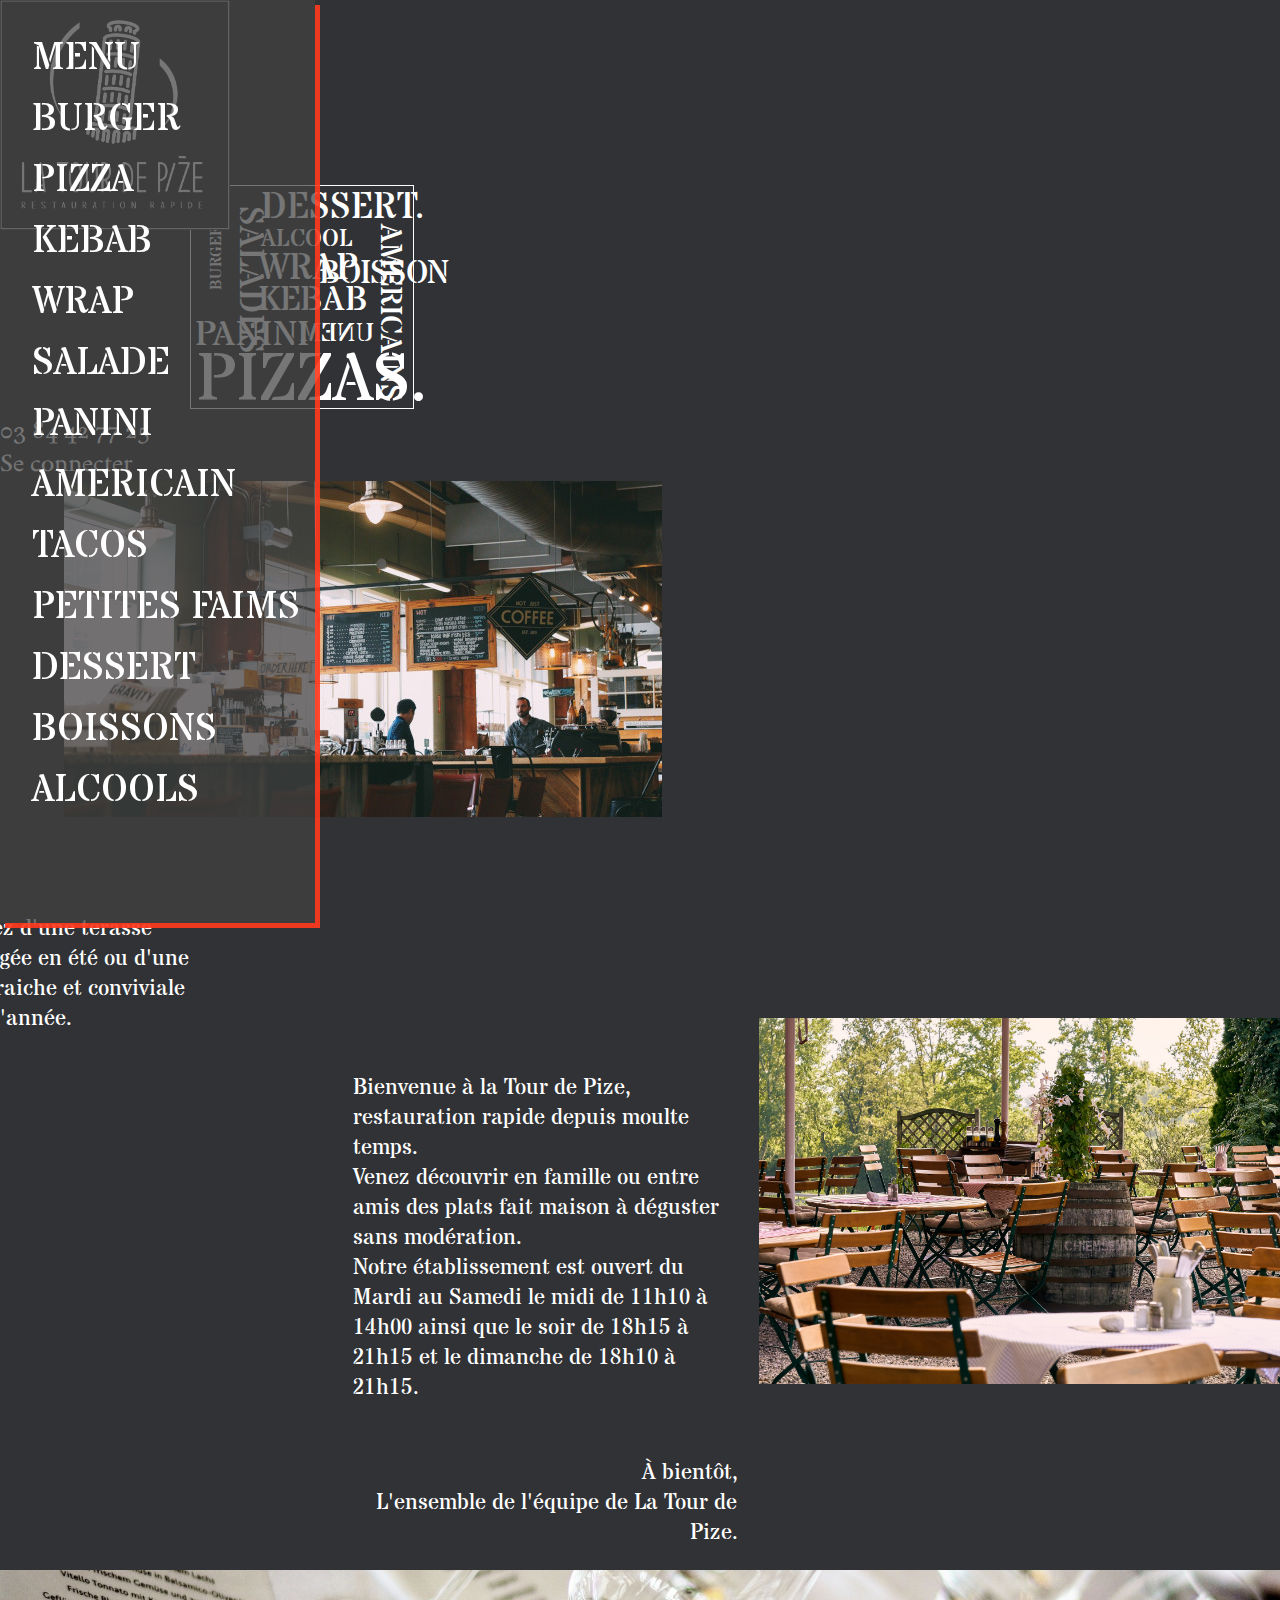
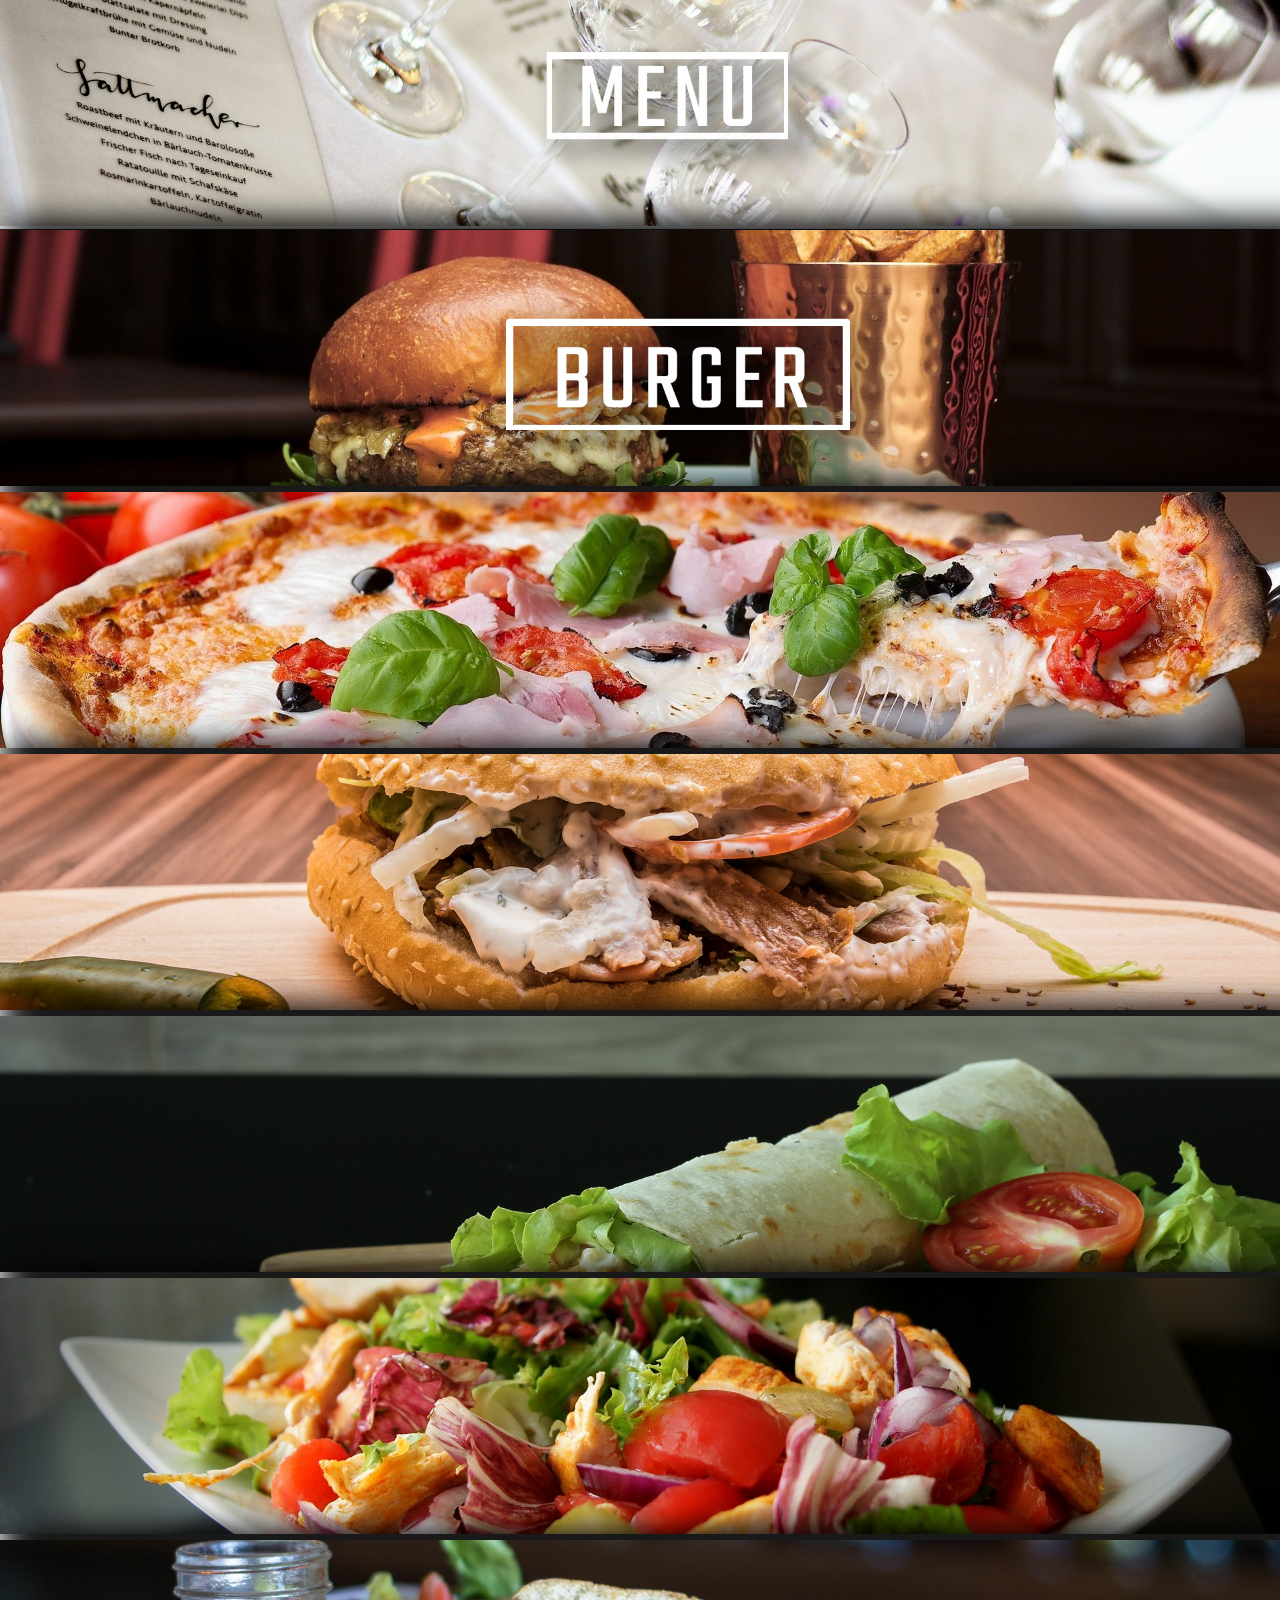
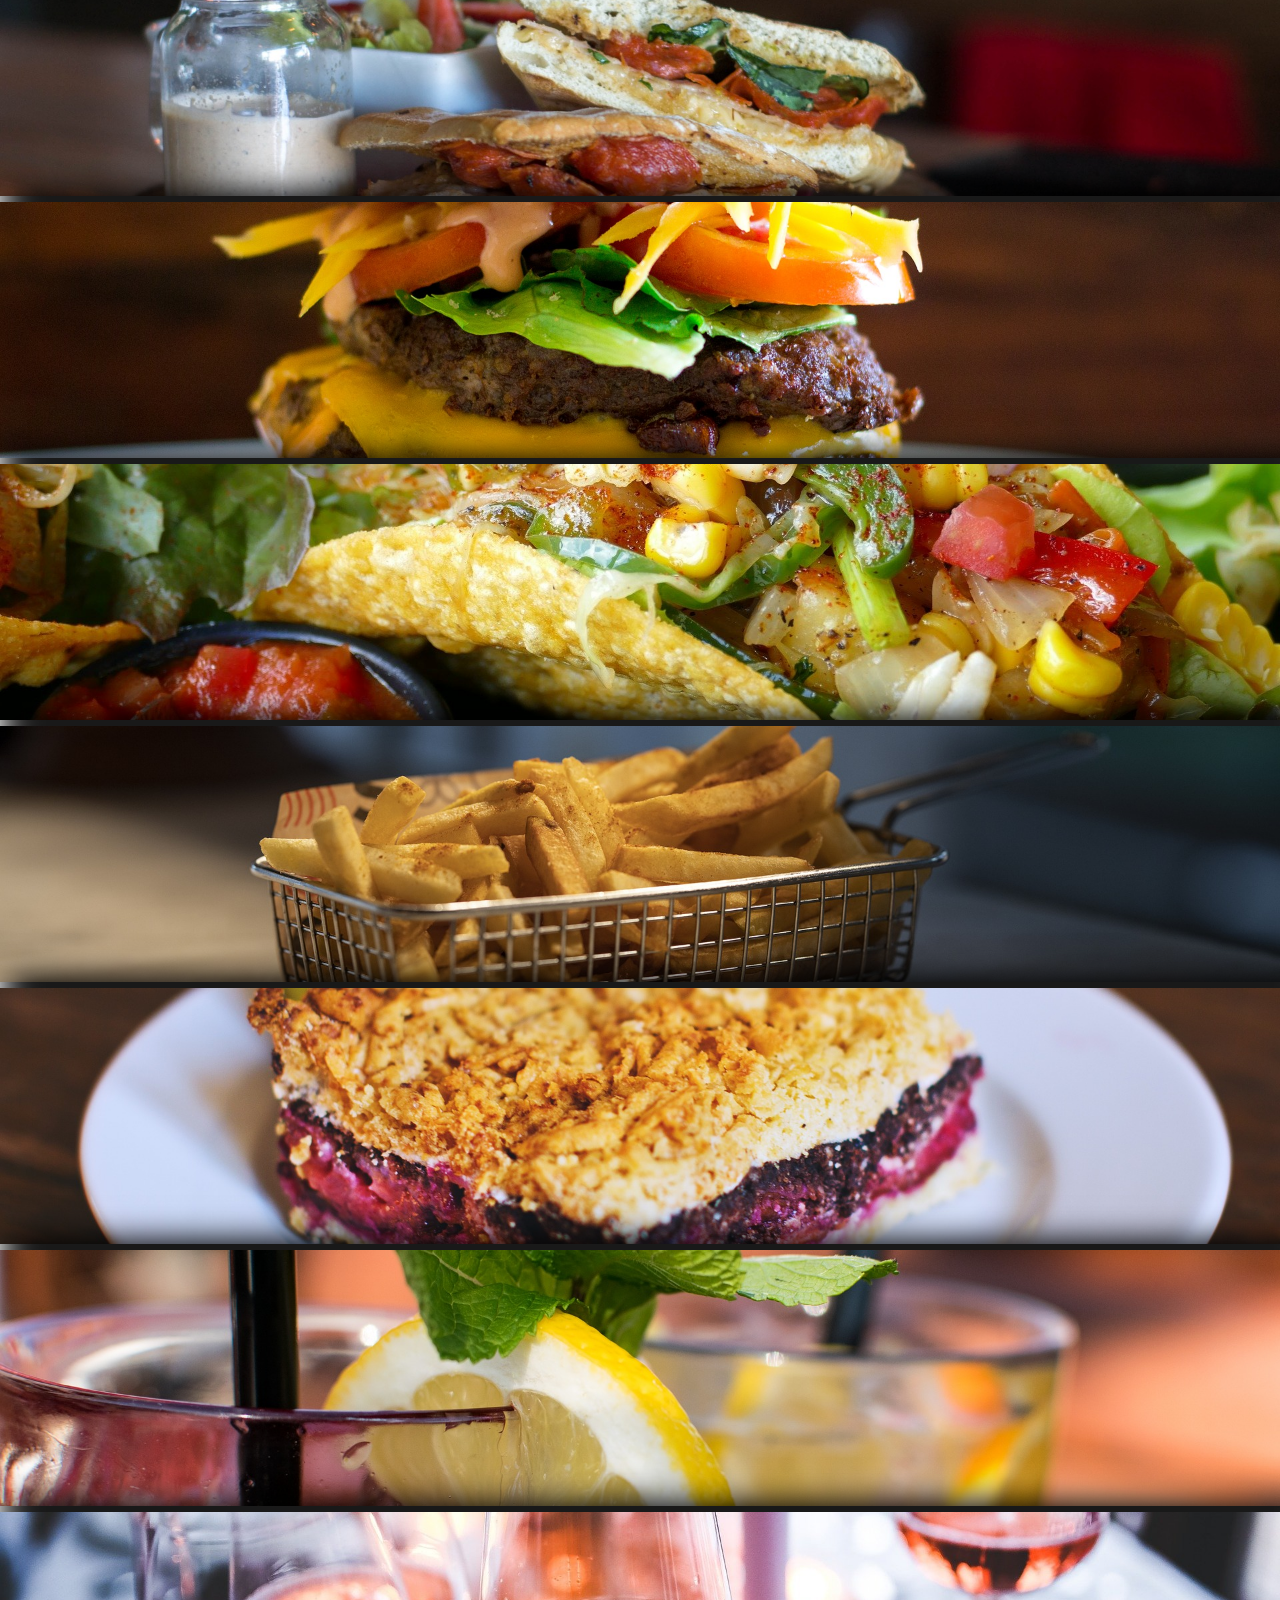
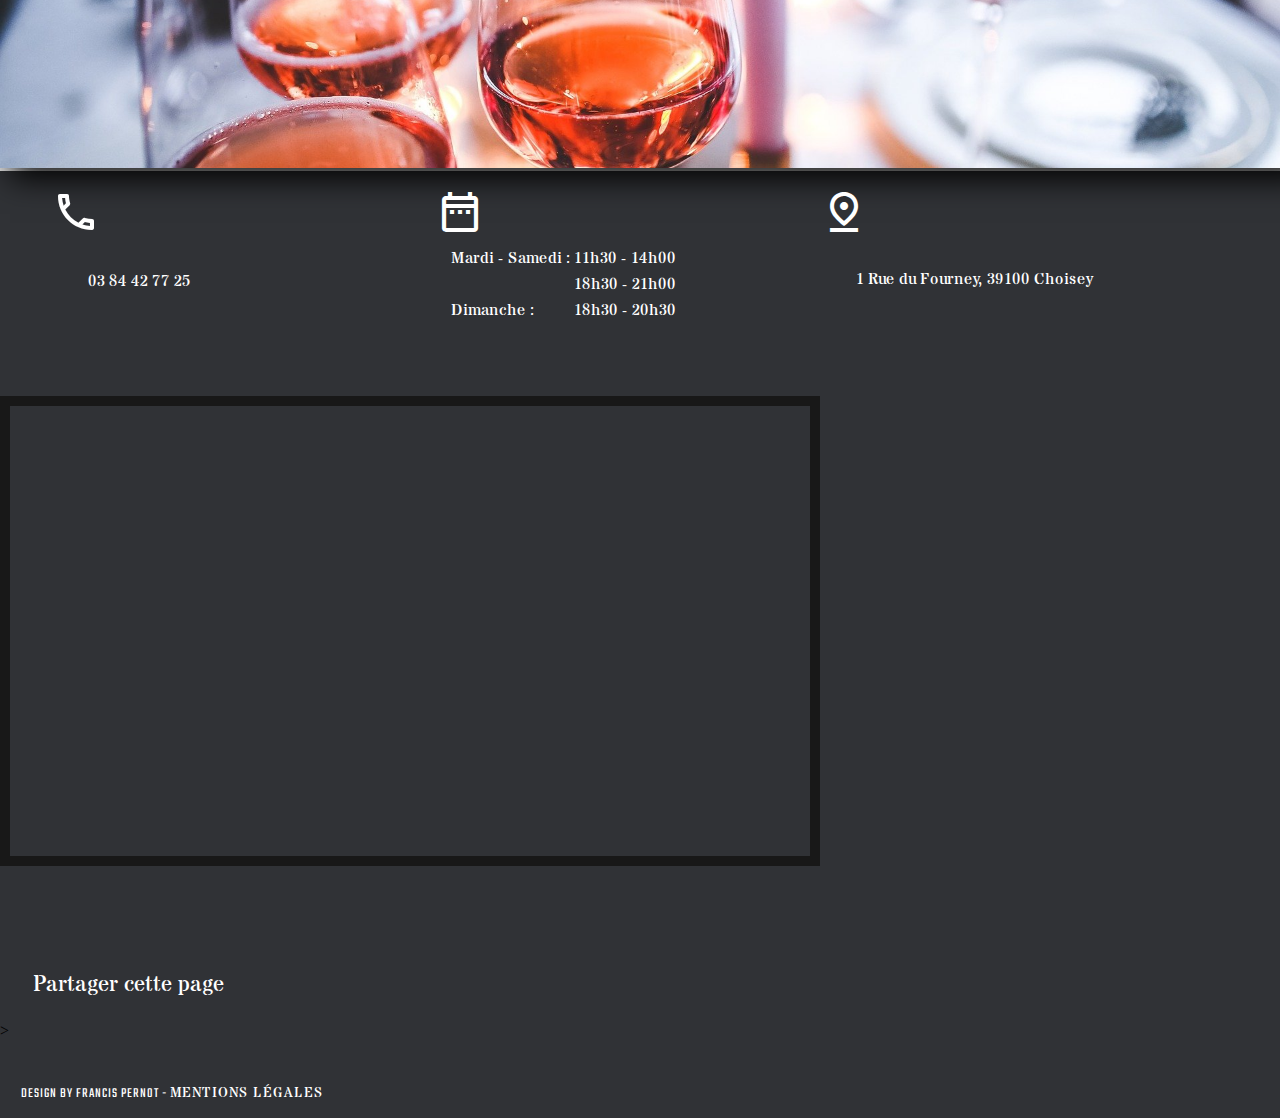
<file: integration-fastfood-main/index.html>
<!DOCTYPE html>
<html lang="fr">
  <head>
    <meta charset="utf-8">
    <meta name="Description" Content="La tour de Pize est un restaurant rapide se situant dans la zone commerciale de Choisey, nous vous proposons un large choix de plats à déguster sur place ou à emporter."/>
    <title> La Tour de Pize | Restauration Rapide </title>
    <link rel="icon" href="images/favicon.ico" />
    <meta name="viewport" content="width=device-width, initial-scale=1">

    <link href="https://cdn.jsdelivr.net/npm/bootstrap@5.1.0/dist/css/bootstrap.min.css" rel="stylesheet" integrity="sha384-KyZXEAg3QhqLMpG8r+8fhAXLRk2vvoC2f3B09zVXn8CA5QIVfZOJ3BCsw2P0p/We" crossorigin="anonymous">

    <link rel="stylesheet" media="screen and (max-width: 959px)" href="css/mobile.css">
    <link rel="stylesheet" media="screen and (min-width: 960px)" href="css/desktop.css">

    <link rel="preconnect" href="https://fonts.googleapis.com">
    <link rel="preconnect" href="https://fonts.gstatic.com" crossorigin>
    <link href="https://fonts.googleapis.com/css2?family=Stardos+Stencil&display=swap" rel="stylesheet"> 
    <link href="https://fonts.googleapis.com/icon?family=Material+Icons+Outlined" rel="stylesheet">
    <link href="https://fonts.googleapis.com/icon?family=Material+Icons" rel="stylesheet">
    <link href="https://fonts.googleapis.com/css2?family=Teko&display=swap" rel="stylesheet"> 
    <link rel="stylesheet" href="https://use.fontawesome.com/releases/v5.15.4/css/all.css" integrity="sha384-DyZ88mC6Up2uqS4h/KRgHuoeGwBcD4Ng9SiP4dIRy0EXTlnuz47vAwmeGwVChigm" crossorigin="anonymous">

  </head>

  <body>

  <header>
<div class="header"></div>

      <div class="row d-flex justify-content-between align-items-center"id="navbar">
        <div class="col-4">
          <div><img id="logo" src="images/logo.png" alt="La tour de Pize"></div>
        </div>
        <div class="col imgdsk">
          <div class="logo-menu">
            <div class="rectangle">
                <div class="dessert">
                    <a href="#">DESSERT.</a>
                </div>
                <div class="alcool">
                    <a href="#">ALCOOL</a>
                </div>
                <div class="americains">
                    <a href="#">AMERICAINS</a>
                </div>
                <div class="wrap">
                    <a href="#">WRAP</a>
                </div>
                <div class="boisson">
                    <a href="#">BOISSON</a>
                </div>
                <div class="kebab">
                    <a href="#">KEBAB</a>
                </div>
                <div class="panini">
                    <a href="#">PANINI</a>
                </div>
                <div class="menu">
                    <a href="#">UNEM</a>
                </div>
                <div class="pizzas">
                    <a href="#">PIZZAS.</a>
                </div>
                <div class="salades">
                    <a href="#">SALADES</a>
                </div>
                <div class="burgers">
                    <a href="#">BURGERS</a>
                </div>
            </div>
            <img class="logo" src="images/logo-menu.jpeg" alt="#">
        </div>
        </div>
        <div class="col-4 col-sm-4 col-md-4 col-lg-2 col-xl-2 up">
         <a class="number" href="tel:038442XXXX">03 84 42 77 25</a> <br>
         <a class="number imgdsk" href=#"> Se connecter </a>
      </div>
    </div>


  <div class="d-flex justify-content-around"> 
    <img class="cafe imgdsk" src="images/cafe.jpg" alt="Image de personnes discutant dans un café."> 
    <div class="com imgdsk"> 
      <p> Profitez d'une terasse ombragée en été ou d'une salle fraiche et conviviale toute l'année.</p>
    </div>
  </div>
  
<div class="box">
  <div>
      <p id="bienvenue">Bienvenue à la Tour de Pize, restauration rapide depuis moulte temps. <br>
    Venez découvrir en famille ou entre amis des plats fait maison à déguster sans modération. <br>
      Notre établissement est ouvert du Mardi au Samedi le midi de 11h10 à 14h00 ainsi que le soir de 18h15 à 21h15 et le dimanche de 18h10 à 21h15.</p>

      <p id="signature"> À bientôt, <br> L'ensemble de l'équipe de La Tour de Pize. </p>
  </div>

  <div class="d-flex justify-content-center"> 
      <img class="fit-picture terasse" src="images/beer-garden-4465324_1920.jpg" alt="Image d'une terasse de brasserie."> 
  </div>
</div>
  <div class="com imgmbl"> 
    <p> Profitez d'une terasse ombragée en été ou d'une salle fraiche et conviviale toute l'année.</p>
  </div>

  </header>





  
  
  
  
  
  <div><a id="ancre2"></a></div>


  <div id="menuderoulant">
  
    <div class="row liensmenuderoulant"><a href="#ancre2">MENU</a></div>
    <div class="row liensmenuderoulant"><a href="#ancre2">BURGER</a></div>
    <div class="row liensmenuderoulant"><a href="#ancre3">PIZZA</a></div>
    <div class="row liensmenuderoulant"><a href="#ancre4">KEBAB</a></div>
    <div class="row liensmenuderoulant"><a href="#ancre5">WRAP</a></div>
    <div class="row liensmenuderoulant"><a href="#ancre6">SALADE</a></div>
    <div class="row liensmenuderoulant"><a href="#ancre7">PANINI</a></div>
    <div class="row liensmenuderoulant"><a href="#ancre8">AMERICAIN</a></div>
    <div class="row liensmenuderoulant"><a href="#ancre9">TACOS</a></div>
    <div class="row liensmenuderoulant"><a href="#ancre10">PETITES FAIMS</a></div>
    <div class="row liensmenuderoulant"><a href="#ancre11">DESSERT</a></div>
    <div class="row liensmenuderoulant"><a href="#ancre12">BOISSONS</a></div>
    <div class="row liensmenuderoulant"><a href="#ancre14">ALCOOLS</a></div>
  
  
  
  </div>
  <div class="container-fluid">


    
    <div class="row"> </div>
    
  <button class="accordion "><img class="img-fluid parameterimage"  src="images/menu.jpg"></button>
  
  <div class="panel MENU" >
    <br>
    
    <div class="row justify-content-between ">
      <div class="col-4">MENU ENFANT</div>
      <div class="offset-4 col-2 prix">5.90€</div>
      <div class="col"><span class="material-icons">add_shopping_cart</span></div>
      <div class="col-8 descriptif">Plat, Boisson, Dessert, Bonbons</div>
        
    </div>
  
    <div class="row justify-content-between">
      <div class="col-4">MENU ASSIETTE</div>
    
      <div class="offset-4 col-2 prix">11.50 €</div>
      <div class="col"><span class="material-icons">add_shopping_cart</span></div>
      <div class="col-8 descriptif">Assiette aux choix, Boisson, Dessert</div>
        
    </div>
  
    <div class="row justify-content-between">
      <div class="col-4">MENU SALADE</div>
    
      <div class="offset-4 col-2 prix">12.00€</div>
      <div class="col"><span class="material-icons">add_shopping_cart</span></div>
      <div class="col-8 descriptif">Salade au choix, Boisson, Dessert</div>
        
    </div>
  
    <div class="row justify-content-between">
      <div class="col-7">MENU BURGER SIMPLE</div>
    
      <div class="offset-1 col-2 prix">8.30€</div>
      <div class="col"><span class="material-icons">add_shopping_cart</span></div>
      <div class="col-8 descriptif">Burger, Petite frite, Boisson</div>
        
    </div>
  
    <div class="row justify-content-between">
      <div class="col-7">MENU BURGER COMPLET</div>
    
      <div class="offset-1 col-2 prix">10.00€</div>
      <div class="col"><span class="material-icons">add_shopping_cart</span></div>
      <div class="col-8 descriptif">Burger, Petite frite, Boisson, Dessert maison</div>
        
    </div>
  
    <div class="row justify-content-between">
      <div class="col-7">MENU TACOS SIMPLE</div>
    
      <div class="offset-1 col-2 prix">8.30€</div>
      <div class="col"><span class="material-icons">add_shopping_cart</span></div>
      <div class="col-8 descriptif">Tacos, Petite frite, Boisson</div>
        
    </div>
  
    <div class="row justify-content-between">
      <div class="col-7">MENU TACOS COMPLET</div>
    
      <div class="offset-1 col-2 prix">10.00€</div>
      <div class="col"><span class="material-icons">add_shopping_cart</span></div>
      <div class="col-8 descriptif">Tacos, Petite frite, Boisson, Dessert maison</div>
        
    </div>
  
    <div class="row justify-content-between">
      <div class="col-7">MENU KEBAB SIMPLE</div>
    
      <div class="offset-1 col-2 prix">7.80€</div>
      <div class="col"><span class="material-icons">add_shopping_cart</span></div>
      <div class="col-8 descriptif">Kebab, Boisson, Frite</div>
        
    </div>
  
    <div class="row justify-content-between">
      <div class="col-7">MENU KEBAB COMPLET</div>
    
      <div class="offset-1 col-2 prix">9.40€</div>
      <div class="col"><span class="material-icons">add_shopping_cart</span></div>
      <div class="col-8 descriptif">kebab + boisson + frite + dessert</div>
        
    </div>
  
    <div class="row justify-content-between">
      <div class="col-7">MENU PANINI SIMPLE</div>
    
      <div class="offset-1 col-2 prix">7.30€</div>
      <div class="col"><span class="material-icons">add_shopping_cart</span></div>
      <div class="col-8 descriptif">Panini, Boisson, Frites</div>
        
    </div>
  
    <div class="row justify-content-between">
      <div class="col-7">MENU PANINI COMPLET</div>
    
      <div class="offset-1 col-2 prix">9.00€</div>
      <div class="col"><span class="material-icons">add_shopping_cart</span></div>
      <div class="col-8 descriptif">Panini , Boisson, Frites, Dessert</div>
        
    </div>
  
    <div class="row justify-content-between">
      <div class="col-7">MENU WRAP OU BAGNAT SIMPLE</div>
    
      <div class="offset-1 col-2 prix">8.30€</div>
      <div class="col"><span class="material-icons">add_shopping_cart</span></div>
      <div class="col-8 descriptif">Wrap ou Bagnat, Frite, Boisson</div>
        
    </div>
  
    <div class="row justify-content-between">
      <div class="col-7">MENU WRAP OU BAGNAT COMPLET</div>
    
      <div class="offset-1 col-2 prix">10.00€</div>
      <div class="col"><span class="material-icons">add_shopping_cart</span></div>
      <div class="col-8 descriptif">Wrap ou Bagnat, Frite, Boisson, Dessert</div>
        
    </div>
    <br>
  
  </div>
  </div>
  
    
  <div class="container-fluid">
  
  <button class="accordion "><img class="img-fluid parameterimage ombreimage" src="images/burger.jpg"><a id="ancre3"></a></button>
  
  
  <div class="panel MENU">
    <br>
   
  
    <div class="row justify-content-between">
      <div class="col-7">MENU ENFANT</div>
    
      <div class="offset-1 col-2 prix">PRIX</div>
      <div class="col"><span class="material-icons">add_shopping_cart</span></div>
      <div class="col-8 descriptif">PLATS, BOISSON, DESSERT, BONBONS</div>
        
    </div>
    <br>
  
    
  </div>
  </div>
  
  <div class="container-fluid">
  <button class="accordion "><img class="img-fluid parameterimage ombreimage" src="images/pizza.jpg"><a id="ancre4"></a></button>
  <div class="panel MENU">
    <br>
    <div class="row justify-content-between">
      <div class="col-7">MENU ENFANT</div>
    
      <div class="offset-1 col-2 prix">PRIX</div>
      <div class="col"><span class="material-icons">add_shopping_cart</span></div>
      <div class="col-8 descriptif">PLATS, BOISSON, DESSERT, BONBONS</div>
        
    </div>
    <br>
  </div>
  </div>
  
  <div class="container-fluid">
  <button class="accordion "><img class="img-fluid parameterimage ombreimage" src="images/kebab.jpg"><a id="ancre5"></a></button>
  <div class="panel MENU">
    <br>
  
    <div class="row justify-content-between">
      <div class="col-7">MENU ENFANT</div>
    
      <div class="offset-1 col-2 prix">PRIX</div>
      <div class="col"><span class="material-icons">add_shopping_cart</span></div>
      <div class="col-8 descriptif">PLATS, BOISSON, DESSERT, BONBONS</div>
        
    </div>
    <br>
    
    </div>
  </div>
  
  <div class="container-fluid">
  <button class="accordion "><img class="img-fluid parameterimage ombreimage " src="images/wrap.jpg"><a id="ancre6"></a></button>
  <div class="panel MENU">
    <br>
    
    <div class="row justify-content-between">
      <div class="col-7">MENU ENFANT</div>
    
      <div class="offset-1 col-2 prix">PRIX</div>
      <div class="col"><span class="material-icons">add_shopping_cart</span></div>
      <div class="col-8 descriptif">PLATS, BOISSON, DESSERT, BONBONS</div>
        
    </div>
    <br>
    </div>
  </div>
  
  <div class="container-fluid">
  <button class="accordion"><img class="img-fluid parameterimage ombreimage" src="images/salade.jpg"><a id="ancre7"></a></button>
  <div class="panel MENU">
    <br>
    
    <div class="row justify-content-between">
      <div class="col-7">MENU ENFANT</div>
    
      <div class="offset-1 col-2 prix">PRIX</div>
      <div class="col"><span class="material-icons">add_shopping_cart</span></div>
      <div class="col-8 descriptif">PLATS, BOISSON, DESSERT, BONBONS</div>
        
    </div>
    <br>
    </div>
  </div>
  <div class="container-fluid">
  <button class="accordion"><img class="img-fluid parameterimage ombreimage" src="images/panini.jpg"><a id="ancre8"></a></button>
  <div class="panel MENU">
    <br>
    <div class="row justify-content-between">
      <div class="col-7">MENU ENFANT</div>
    
      <div class="offset-1 col-2 prix">PRIX</div>
      <div class="col"><span class="material-icons">add_shopping_cart</span></div>
      <div class="col-8 descriptif">PLATS, BOISSON, DESSERT, BONBONS</div>
        
    </div>
    <br>
    </div>
    </div>
  
    <div class="container-fluid">
  <button class="accordion"><img class="img-fluid parameterimage ombreimage" src="images/americain.jpg"><a id="ancre9"></a></button>
  <div class="panel MENU">
    <br>
    
    <div class="row justify-content-between">
      <div class="col-7">MENU ENFANT</div>
    
      <div class="offset-1 col-2 prix">PRIX</div>
      <div class="col"><span class="material-icons">add_shopping_cart</span></div>
      <div class="col-8 descriptif">PLATS, BOISSON, DESSERT, BONBONS</div>
        
    </div>
    <br>
    </div>
  </div>
  
  <div class="container-fluid">
  <button class="accordion"><img class="img-fluid parameterimage ombreimage" src="images/tacos.jpg"><a id="ancre10"></a></button>
  <div class="panel MENU">
    <br>
    
    <div class="row justify-content-between">
      <div class="col-7">MENU ENFANT</div>
    
      <div class="offset-1 col-2 prix">PRIX</div>
      <div class="col"><span class="material-icons">add_shopping_cart</span></div>
      <div class="col-8 descriptif">PLATS, BOISSON, DESSERT, BONBONS</div>
        
    </div> 
    <br>
  </div>
  </div>
  
  <div class="container-fluid">
  <button class="accordion"><img class="img-fluid parameterimage ombreimage" src="images/petitesfaims.jpg"><a id="ancre11"></a></button>
  <div class="panel MENU">
    <br>
    
    <div class="row justify-content-between">
      <div class="col-7">MENU ENFANT</div>
    
      <div class="offset-1 col-2 prix">PRIX</div>
      <div class="col"><span class="material-icons">add_shopping_cart</span></div>
      <div class="col-8 descriptif">PLATS, BOISSON, DESSERT, BONBONS</div>
        
    </div> 
    <br>
  </div>
  </div>
  
  <div class="container-fluid">
  <button class="accordion"><img class="img-fluid parameterimage ombreimage" src="images/dessert.jpg"><a id="ancre12"></a></button>
  <div class="panel MENU">
    <br>
    
    
    <div class="row justify-content-between">
      <div class="col-7">MENU ENFANT</div>
    
      <div class="offset-1 col-2 prix">PRIX</div>
      <div class="col"><span class="material-icons">add_shopping_cart</span></div>
      <div class="col-8 descriptif">PLATS, BOISSON, DESSERT, BONBONS</div>
        
    </div>
    <br>
  </div>
  </div>
  
  <div class="container-fluid">
  <button class="accordion"><img class="img-fluid parameterimage ombreimage" src="images/boisson.jpg"><a id="ancre13"><a id="ancre14"></a></a></button>
  <div class="panel MENU">
    <br>
    
    <div class="row justify-content-between">
      <div class="col-7">MENU ENFANT</div>
    
      <div class="offset-1 col-2 prix">PRIX</div>
      <div class="col"><span class="material-icons">add_shopping_cart</span></div>
      <div class="col-8 descriptif">PLATS, BOISSON, DESSERT, BONBONS</div>
        
    </div>  
    <br>
  </div>
  </div>
  
  <div class="container-fluid">
   
  <button class="accordion"><img class="img-fluid parameterimage ombreimage" src="images/alcool.jpg"></button>
  <div class="panel MENU">
    <br>
    
  
    <div class="row justify-content-between">
      <div class="col-7">MENU ENFANT</div>
    
      <div class="offset-1 col-2 prix">PRIX</div>
      <div class="col"><span class="material-icons">add_shopping_cart</span></div>
      <div class="col-8 descriptif">PLATS, BOISSON, DESSERT, BONBONS</div>
        
    </div>
    <br>
    </div>
  </div>
 

  <footer>
  <hr>
<div class="parent">
  <div class="footer-elements" id='L'>
    <div class="d-flex justify-content-center"> 
      <a class=" " href="tel:038442XXXX"><span class="material-icons-outlined">phone</span></a>
    </div>
    <div class="d-flex justify-content-center">
      <p>03 84 42 77 25</p>
    </div>
  </div>
    <hr class="imgmbl">
  <div class="footer-elements">
    <div class="d-flex justify-content-center"> 
      <span class="  material-icons-outlined">date_range</span>
    </div>
    <div class="d-flex justify-content-center">
      <table>
        <tr>
          <td>Mardi - Samedi :</td>
          <td>11h30 - 14h00</td>
        </tr>
        <tr>
          <td></td>
          <td>18h30 - 21h00</td>
        </tr>
        <tr>
          <td> Dimanche :</td>
          <td>18h30 - 20h30</td>
        </tr>
      </table>
    </div>
  </div>
    <hr class="imgmbl">
  <div class="footer-elements" id="R">
    <div class="d-flex justify-content-center"> 
      <span class="material-icons-outlined">pin_drop</span>
    </div>
    <div class="d-flex justify-content-center">
      <p>1 Rue du Fourney, 39100 Choisey</p>
    </div>
  </div>
</div>
<div class="d-flex justify-content-center">
<div class="map"><iframe class="imgdsk" src="https://www.google.com/maps/embed?pb=!1m18!1m12!1m3!1d2717.6176574403707!2d5.452471792333067!3d47.06735006977021!2m3!1f0!2f0!3f0!3m2!1i1024!2i768!4f13.1!3m3!1m2!1s0x47f2b4b661cf3199%3A0x3499ed8b5185ad7d!2sTour%20De%20Pize!5e0!3m2!1sfr!2sfr!4v1628759076124!5m2!1sfr!2sfr" width="800" height="450" style="border:solid 10px; color:#181818;" allowfullscreen="" loading="lazy"></iframe></div>
</div>
    <hr>

    <div class="d-flex justify-content-center"> 
      <p class="share"> Partager cette page </p>>
    </div>
    <div class="links d-flex justify-content-center">
      <ul>
        <li><a id="f" href="https://www.facebook.com/sharer.php" target="blank"><i class="fab fa-facebook-f"></i></a></li>
        <li><a id="t" href="https://twitter.com/intent/tweet" target="blank"><i class="fab fa-twitter"></i></a></li>
        <li><a id="m" href="#"> <i class="fab fa-facebook-messenger"> </i ></a></li>
        <li><a id="s" href="#"><i class="fas fa-share-alt"></i> </a></li>
      </ul>
    </div>
    <hr> 
    <div class="d-flex justify-content-center"> 
      <p class="mentions"> DESIGN BY FRANCIS PERNOT - <a href="#"> MENTIONS LÉGALES </a></p>
    </div>

  </footer>

<script>
  var acc = document.getElementsByClassName("accordion");
  var i;
  
  
  
  for (i = 0; i < acc.length; i++) {
    acc[i].addEventListener("click", function() {
      this.classList.toggle("active");
      var panel = this.nextElementSibling;
      if (panel.style.maxHeight) {
        panel.style.maxHeight = null;
      } else {
        panel.style.maxHeight = panel.scrollHeight + "px";
      } 
    });
  
  }</script>

  <script src="script.js"></script>
  </body>
</html>
</file>
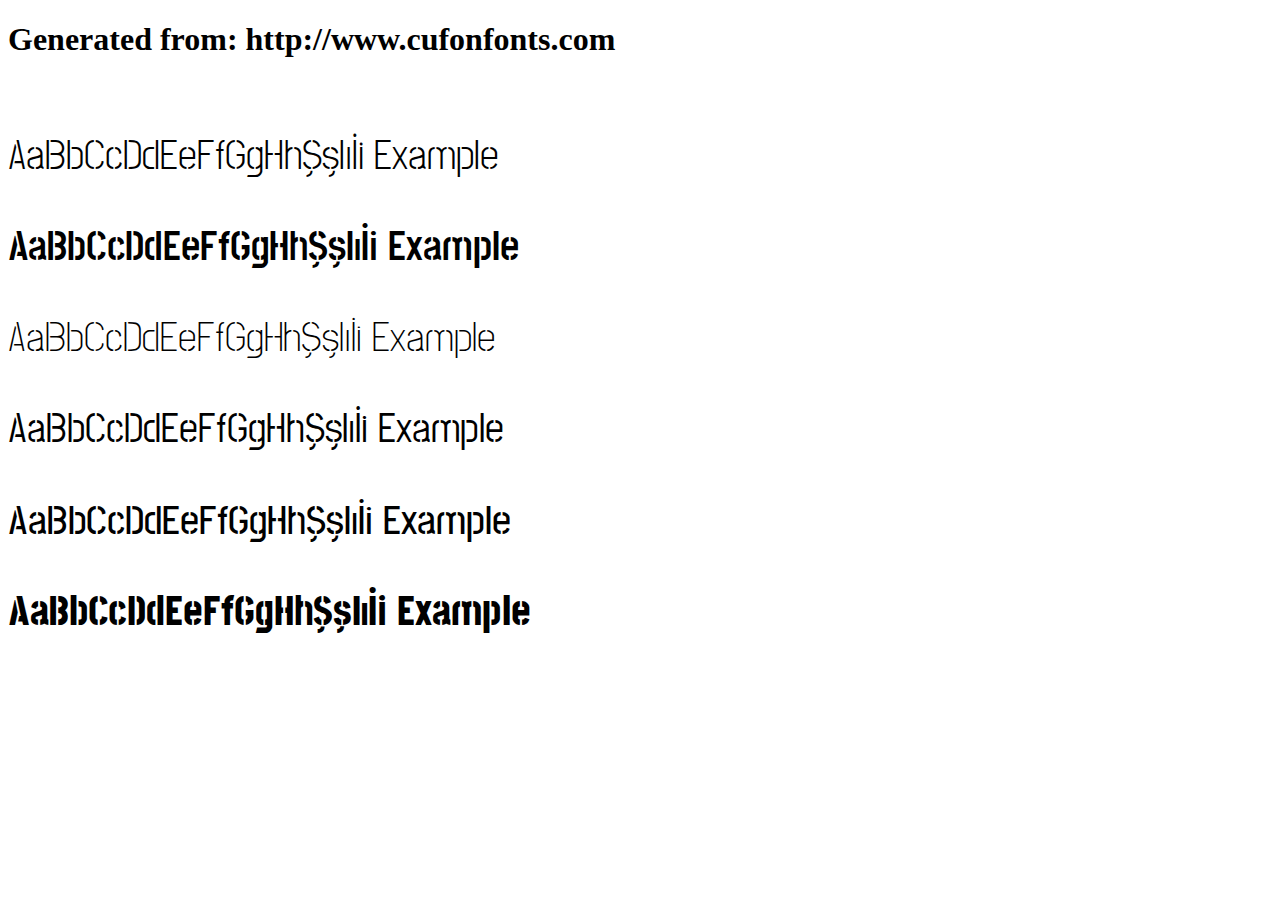
<file: font/post-no-bills-jaffna-cufonfonts-webfont/example.html>
<!DOCTYPE html>
<html xmlns="http://www.w3.org/1999/xhtml">
<head>
    <meta http-equiv="Content-Type" content="text/html; charset=utf-8"/>
    <link rel="stylesheet" type="text/css"
          href="style.css"/>
</head>

<body>

<h1>Generated from: http://www.cufonfonts.com</h1><br/>
<h1 style="font-family:'Post No Bills Jaffna Regular';font-weight:normal;font-size:42px">AaBbCcDdEeFfGgHhŞşIıİi Example</h1>
<h1 style="font-family:'Post No Bills Jaffna Bold';font-weight:normal;font-size:42px">AaBbCcDdEeFfGgHhŞşIıİi Example</h1>
<h1 style="font-family:'Post No Bills Jaffna Light Regular';font-weight:normal;font-size:42px">AaBbCcDdEeFfGgHhŞşIıİi Example</h1>
<h1 style="font-family:'Post No Bills Jaffna Medium Regular';font-weight:normal;font-size:42px">AaBbCcDdEeFfGgHhŞşIıİi Example</h1>
<h1 style="font-family:'Post No Bills Jaffna SemiBold Regular';font-weight:normal;font-size:42px">AaBbCcDdEeFfGgHhŞşIıİi Example</h1>
<h1 style="font-family:'Post No Bills Jaffna ExtraBold Regular';font-weight:normal;font-size:42px">AaBbCcDdEeFfGgHhŞşIıİi Example</h1>


</body>
</html>
</file>
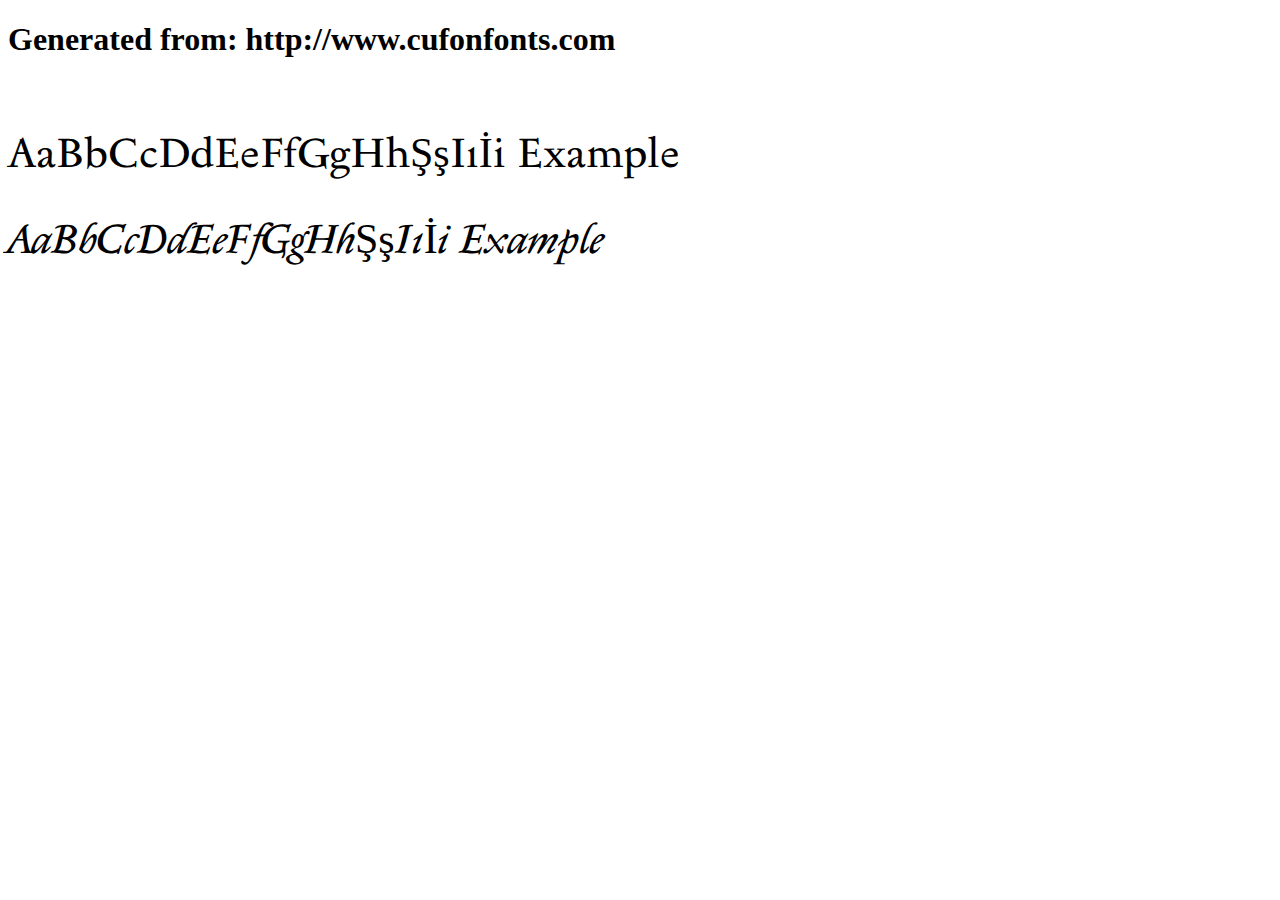
<file: integration-fastfood-main/fonts/sedan/example.html>
<!DOCTYPE html>
<html xmlns="http://www.w3.org/1999/xhtml">
<head>
    <meta http-equiv="Content-Type" content="text/html; charset=utf-8"/>
    <link rel="stylesheet" type="text/css"
          href="style.css"/>
</head>

<body>

<h1>Generated from: http://www.cufonfonts.com</h1><br/>
<h1 style="font-family:'Sedan Regular';font-weight:normal;font-size:42px">AaBbCcDdEeFfGgHhŞşIıİi Example</h1>
<h1 style="font-family:'Sedan Italic';font-weight:normal;font-size:42px">AaBbCcDdEeFfGgHhŞşIıİi Example</h1>


</body>
</html>
</file>
<file: integration-fastfood-main/css/mobile.css>
::-moz-selection { 
  color: #FF391F;
  background:none;
}
::selection {
  color: #FF391F;
  background:none;
}



@import url('https://fonts.googleapis.com/css2?family=Stardos+Stencil&display=swap');

@font-face {
  font-family: 'Sedan Regular';
  font-style: normal;
  font-weight: normal;
  src: local('Sedan Regular'), url('../fonts/sedan/Sedan-Regular.woff') format('woff');
  }
  

#logo {
  height: auto ;
  max-width: 100%;
}

.header {
  height: 45vh;
  background-position: right 25% bottom 5%;;
  background-image: url("../images/cafe.jpg");
}

#navbar {
  background-color: #303236;
}

.sticky {
  position: fixed;
  top: 0;
  width: 100%;
  z-index:3;
}


p {
  padding: 1.5em 1em 0em 1.5em;
  font-size: 14px;
  color: white;
  font-family: 'Stardos Stencil';
}

.imgdsk {
  display: none;
}
.com {
  position: relative;
  left: 30vw;
  width: 65%;
  z-index: 2;
}

#signature {
  text-align: end;
}

.number {
  white-space: nowrap;
  font-size: 1.2rem;
  color: white;
  text-decoration: none;
  font-family: 'Sedan Regular';
  margin-left: -35%;
}


.fit-picture {
  object-fit: contain;
  width: 80%
}



table {
  margin-top: 16px;
  color: white;
  font-family: 'Stardos Stencil';
}

hr {
  border: none;
  background-color: #FF391F;
  width: 60%;margin-left: auto;margin-right: auto;
  opacity: 100%;
}

ul {
  list-style-type: none;
  margin: 0;
  padding: 0;
}

li {
  float: left;
}

footer p {
font-size: 16px ;
}

li a {
  display: block;
  text-align: center;
  padding-left: 22px;
  padding-right: 22px;
  padding: 0px 22px 16px 22px;
  font-size: 30px;
}

a {
  color: white;
  text-decoration: none;
}

a:active {
  color: #FF391F
}

#f:active{
  color:#4267B2;
}
#t:active{
  color:#1DA1F2;
}
#m:active{
  color:#006AFF;
}
#s:active{
  color: limegreen;
}
span {
  transform: scale(2);
  color: white;
}

.mentions {
  letter-spacing:1px;
  font-family: 'Teko', sans-serif;
  font-size: 14px;
}

body {
  margin: 0;
  background-color: #303236 ;
}

.footer-elements {
  padding-top: 12px;

}

.share {
  font-size: 22px
}


/* bbbbbbbbbbbbbbbbbbbbbbbbbbbbbb */

.accordion {
    
    
  cursor: pointer;
  padding: 72px;
  width: 100%;
  border: none;
  text-align: left;
  outline: none;
  font-size: 15px;
  transition: 0.4s;
  padding-left: 0px;
  padding-right: 0px;
  padding-top: 0px;
  padding-bottom: 0px;
  background-color:303236 ;
  
  
  
}

.parameterimage{

  width: 100%;
  height: 20vw;
  object-fit: cover;
  z-index: -1;

  
}

.ombreimage{

box-shadow: 20px 0px 30px 10px  #000000 ;
z-index: 1;
}



.active, .accordion:hover {
  background-color: #303236;
}

.panel {
  padding: 0px 20px;
  background-color: #303236;
  max-height: 0;
  overflow: hidden;   
  transition: max-height 0.2s ease-out;
  color: aliceblue;
  font-family: 'Teko';
  
}




.descriptif{

padding-left: 30px;
font-size: 14px;
letter-spacing: 1px;
padding-top: 1px;
font-family: 'Teko';
color: rgb(223, 223, 223);
margin-top: -10px;
padding-bottom: 10px;


}

.prix{

color:rgba(255, 57, 31, 1) ;
}

.MENU{

  font-family: 'Teko';
  font-size: 24px;
  color: white;
}
.styletypo{

font-family: 'Teko' !important;
font-size: 24px;

}

.menuderoulant{

display: none;
}

.container-fluid{

padding: 0px;
}
</file>
<file: integration-fastfood-main/css/desktop.css>
@import url('https://fonts.googleapis.com/css2?family=Stardos+Stencil&display=swap');

@font-face {
  font-family: 'Sedan Regular';
  font-style: normal;
  font-weight: normal;
  src: local('Sedan Regular'), url('../fonts/sedan/Sedan-Regular.woff') format('woff');
  }
  
  ::-moz-selection { 
    color: #FF391F;
    background:none;
  }
  ::selection {
    color: #FF391F;
    background:none;
  }

.number {
  white-space: nowrap;
  font-size: 1.5rem;
  color: white;
  text-decoration: none;
  font-family: 'Sedan Regular';
}

.up{
  align-items: end;
  justify-content: top;
}

.imgmbl {
  display: none;
}

body {
    background-color: #303236;
}

p {
    padding: 1.5em 1em 0em 1.5em;
    font-size: 22px;
    color: white;
    font-family: 'Stardos Stencil';
  }

  #logo {
      display: none;
  }

.cafe {
  max-height: 360px ;
  object-fit: contain;
  padding-left: 5vw;
}
.com {
  position: relative;
  width: 25%;
  transform: translateY(25%) translateX(-30%)
}
.terasse {
  max-height: 366px;
}

.box {
  display: flex;
  margin-left: 25vw;
}
#bienvenue {
  width: 30vw;
}
#signature {
  text-align: end;
}




/*footer---------------------------->*/

table {
  margin-top: 16px;
  color: white;
  font-family: 'Stardos Stencil';
}

hr {
  border: none;
  background-color: #FF391F;
  width: 60%;margin-left: auto;margin-right: auto;
  opacity: 100%;
}

ul {
  list-style-type: none;
  margin: 0;
  padding: 0;
}

li {
  float: left;
}

footer p {
font-size: 16px ;
}

li a {
  display: block;
  text-align: center;
  padding-left: 22px;
  padding-right: 22px;
  padding: 0px 22px 16px 22px;
  font-size: 30px;
}

a {
  color: white;
  text-decoration: none;
}

a:hover {
  color: #FF391F
}

#f:hover{
  color:#4267B2;
}
#t:hover{
  color:#1DA1F2;
}
#m:hover{
  color:#006AFF;
}
#s:hover{
  color: limegreen;
}
span {
  transform: scale(2);
  color: white;
}

.mentions {
  letter-spacing:1px;
  font-family: 'Teko', sans-serif;
  font-size: 14px;
}

body {
  margin: 0;
  background-color: #303236 ;
}
.parent {
  display: flex;
  justify-content: space-evenly;
  padding-bottom: 8vh;
}
.footer-elements {
  padding-top: 12px;
  width: 50%;
}

#L {
  margin-left: 5vw;
}
#R {
  margin-right: 5vw;
}
.share {
  font-size: 22px
}

.map {
  margin-bottom: 5vh;
}




/* bordel */


.dessert{
  position: absolute;
  top: -10px;
  left: 70px;
  font-family: SirinStencil;
  font-size: 36px;
}
.alcool{
  position: absolute;
  top: 36px;
  left: 70px;
  font-family: Rye;
  font-size: 24px;
}
.americains{
  position: absolute;
  top: 106px;
  left: 110px;
  font-family: Stencil;
  font-size: 30px;
  transform: rotate(90deg);
}
.wrap{
  position: absolute;
  top: 58px;
  left: 68px;
  font-family: Onyx;
  font-size: 36px;
}
.boisson{
  position: absolute;
  top: 61px;
  left: 128px;
  font-family: Six Caps;
  font-size: 32px;
}
.kebab{
  position: absolute;
  top: 91px;
  left: 67px;
  font-family: Yatra One;
  font-size: 34px;
}
.panini{
  position: absolute;
  top: 125px;
  left: 4px;
  font-family: Poiret One;
  font-size: 35px;
}
.menu{
  position: absolute;
  top: 130px;
  left: 108px;
  font-family: Zilla Slab;
  font-size: 26px;
  transform: scaleX(-1);
}
.pizzas{
  position: absolute;
  top: 146px;
  left: 5px;
  font-family: PostNoBillsJaffnab;
  font-size: 66px;
}
.salades{
  position: absolute;
  top: 70px;
  left: -16px;
  font-family: Amatic SC;
  font-size: 34px;
  transform: rotate(90deg);
}
.burgers{
  position: absolute;
  top: 55px;
  left: -12px;
  font-family: Porter Sans Block;
  font-size: 16px;
  transform: rotate(270deg);
}

@font-face {
  font-family: SirinStencil;
  src: url(../fonts/Sirin_Stencil/sirinstencil-regular-webfont.woff)
}
@font-face {
  font-family: Rye;
  src: url(../fonts/Rye/rye-regular-webfont.woff)
}
@font-face {
  font-family: Six Caps;
  src: url(../fonts/Six_Caps/sixcaps-regular-webfont.woff)
}
@font-face {
  font-family: Yatra One;
  src: url(../fonts/Yatra_One/yatraone-regular-webfont.woff)
}
@font-face {
  font-family: Poiret One;
  src: url(../fonts/Poiret_One/poiretone-regular-webfont.woff)
}
@font-face {
  font-family: Zilla Slab;
  src: url(../fonts/Zilla_Slab_Highlight/zillaslabhighlight-bold-webfont.woff)
}
@font-face {
  font-family: PostNoBillsJaffnab;
  src: url(../fonts/post-no-bills-jaffna-cufonfonts-webfont/PostNoBillsJaffna-Regular.woff)
}
@font-face {
  font-family: Amatic SC;
  src: url(../fonts/Amatic_SC/amaticsc-regular-webfont.woff)
}
@font-face {
  font-family: Porter Sans Block;
  src: url(../fonts/porter_sans_block/porter-sans-inline-block-webfont.woff)
}
.rectangle{
  position: absolute;
  top:  185px;
  left: 190px;
  height: 222px;
  width: 222px;
  border: solid white 1px;
}
.logo{
  position: absolute;
  top: 0px;
  left: 0px;
  height: 230px;
  width: 230px;
}
.logo-menu{
  position: static;
  transform: translateX(0%);
  display: block;
  width: 420px;
  height: 415px;
}


/* yyyyyyyyyyyyyyyyyyyyyyyyyyy */

@font-face {
  font-family: 'Strados';
  src: url('../fonts/Strados/StardosStencil-Regular.ttf');
}

.accordion {


cursor: pointer;
padding: 72px;
width: 100%;
border: none;
text-align: left;
outline: none;
font-size: 15px;
transition: 0.4s;
padding-left: 0px;
padding-right: 0px;
padding-top: 0px;
padding-bottom: 0px;
background-color:303236 ;



}

.parameterimage{

width: 100%;
height: 20vw;
object-fit: cover;
z-index: -1;



}

.ombreimage{

box-shadow: 20px 0px 30px 10px  #000000 ;
z-index: 1;
}



.active, .accordion:hover {
background-color: #303236;
}

.panel {
padding: 0px 20px;
background-color: #303236;
max-height: 0;
overflow: hidden;   
transition: max-height 0.2s ease-out;
color: aliceblue;
padding-left: 310px;



}




.descriptif{

padding-left: 30px;
font-size: 18px;
letter-spacing: 1px;
margin-top: -10px;
padding-bottom: 10px;
font-family: 'Teko';
color: rgb(223, 223, 223);



}

.prix{

color:rgba(255, 57, 31, 1) ;

}


.MENU{

font-family: 'Teko';
font-size: 24px;
color: white;


}

#menuderoulant{
position: fixed;
width: 35vh;
height: 100%;
background: #424242b9;
box-shadow: 5px 5px 0px rgba(255, 57, 31, 0.918);
top: 0;
padding-top: 2.5vh;


}

.liensmenuderoulant{

font-size: 4.2vh;
padding-left: 10%;
top: 0;
padding-top: 1vh;


}

a {
color: rgb(255, 255, 255);
text-decoration: none;
font-family: 'Strados';

}


a:hover{

color: rgba(255, 57, 31, 0.767);

}




.container-fluid{

padding: 0px;
}
</file>
<file: font/post-no-bills-jaffna-cufonfonts-webfont/style.css>
/* #### Generated By: http://www.cufonfonts.com #### */

    @font-face {
    font-family: 'Post No Bills Jaffna Regular';
    font-style: normal;
    font-weight: normal;
    src: local('Post No Bills Jaffna Regular'), url('PostNoBillsJaffna-Regular.woff') format('woff');
    }
    

    @font-face {
    font-family: 'Post No Bills Jaffna Bold';
    font-style: normal;
    font-weight: normal;
    src: local('Post No Bills Jaffna Bold'), url('PostNoBillsJaffna-Bold.woff') format('woff');
    }
    

    @font-face {
    font-family: 'Post No Bills Jaffna Light Regular';
    font-style: normal;
    font-weight: normal;
    src: local('Post No Bills Jaffna Light Regular'), url('PostNoBillsJaffna-Light.woff') format('woff');
    }
    

    @font-face {
    font-family: 'Post No Bills Jaffna Medium Regular';
    font-style: normal;
    font-weight: normal;
    src: local('Post No Bills Jaffna Medium Regular'), url('PostNoBillsJaffna-Medium.woff') format('woff');
    }
    

    @font-face {
    font-family: 'Post No Bills Jaffna SemiBold Regular';
    font-style: normal;
    font-weight: normal;
    src: local('Post No Bills Jaffna SemiBold Regular'), url('PostNoBillsJaffna-SemiBold.woff') format('woff');
    }
    

    @font-face {
    font-family: 'Post No Bills Jaffna ExtraBold Regular';
    font-style: normal;
    font-weight: normal;
    src: local('Post No Bills Jaffna ExtraBold Regular'), url('PostNoBillsJaffna-ExtraBold.woff') format('woff');
    }
</file>
<file: integration-fastfood-main/fonts/sedan/style.css>
/* #### Generated By: http://www.cufonfonts.com #### */

    @font-face {
    font-family: 'Sedan Regular';
    font-style: normal;
    font-weight: normal;
    src: local('Sedan Regular'), url('Sedan-Regular.woff') format('woff');
    }
    

    @font-face {
    font-family: 'Sedan Italic';
    font-style: normal;
    font-weight: normal;
    src: local('Sedan Italic'), url('Sedan-Italic.woff') format('woff');
    }
</file>
